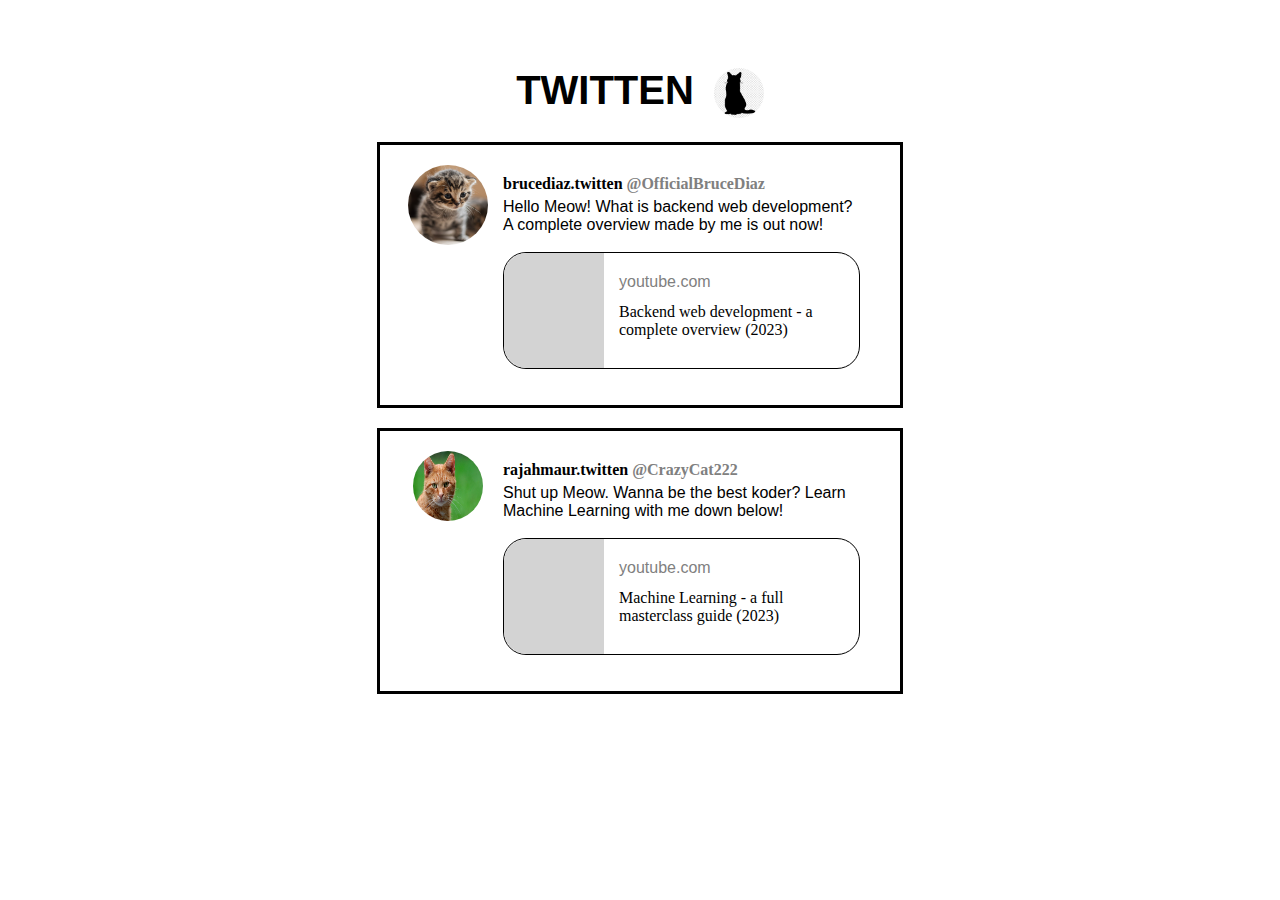
<file: intro-to-html/index.html>
<!DOCTYPE html>
<html lang="en">
<head>
    <meta charset="UTF-8">
    <meta name="viewport" content="width=device-width, initial-scale=1.0">
    <title>Document</title>
    <link rel="stylesheet" href="style.css">
</head>
<body>
    <div class="center">
        <div class="site-title">
            <div>
                <p class="title-text">TWITTEN</p>
            </div>
            <div>
                <img class="kitten-icon" src="kitty-images/cat-silhouette-clip-art-animal-illustration.jpg">
            </div>
        </div>
    </div>
    <div class="center">
        <div class="main-container">
            <div class="profile-container">
                <img class="profile-icon" src="kitty-images/cat1.jpg">
            </div>
            <div class="right-container">
                <div class="user-info-container">
                    <p class="username-text">brucediaz.twitten <span class="user-acc-span">@OfficialBruceDiaz</span></p>
                    <p class="info-text">Hello Meow! What is backend web development?
                        A complete overview made by me is out now!
                    </p>
                    <div class="youtube-link-container">
                        <div class="left-side-link">        
                        </div>
                        <div class="right-side-link">
                            <p class="youtube-link-text">youtube.com</p>
                            <p class="video-title-text">Backend web development - a 
                                complete overview (2023)</p>
                        </div>
                    </div>
                </div>
            </div>
        </div>
    </div>
    <div class="center">
        <div class="main-container">
            <div class="profile-container">
                <img class="profile-icon-2" src="kitty-images/cat2.jpg">
            </div>
            <div class="right-container">
                <div class="user-info-container">
                    <p class="username-text">rajahmaur.twitten <span class="user-acc-span">@CrazyCat222</span></p>
                    <p class="info-text">Shut up Meow. Wanna be the best koder? Learn Machine
                        Learning with me down below! 
                    </p>
                    <div class="youtube-link-container">
                        <div class="left-side-link">        
                        </div>
                        <div class="right-side-link">
                            <p class="youtube-link-text">youtube.com</p>
                            <p class="video-title-text">Machine Learning - a 
                                full masterclass guide (2023)</p>
                        </div>
                    </div>
                </div>
            </div>
        </div>
    </div>
</body>
</html>
</file>
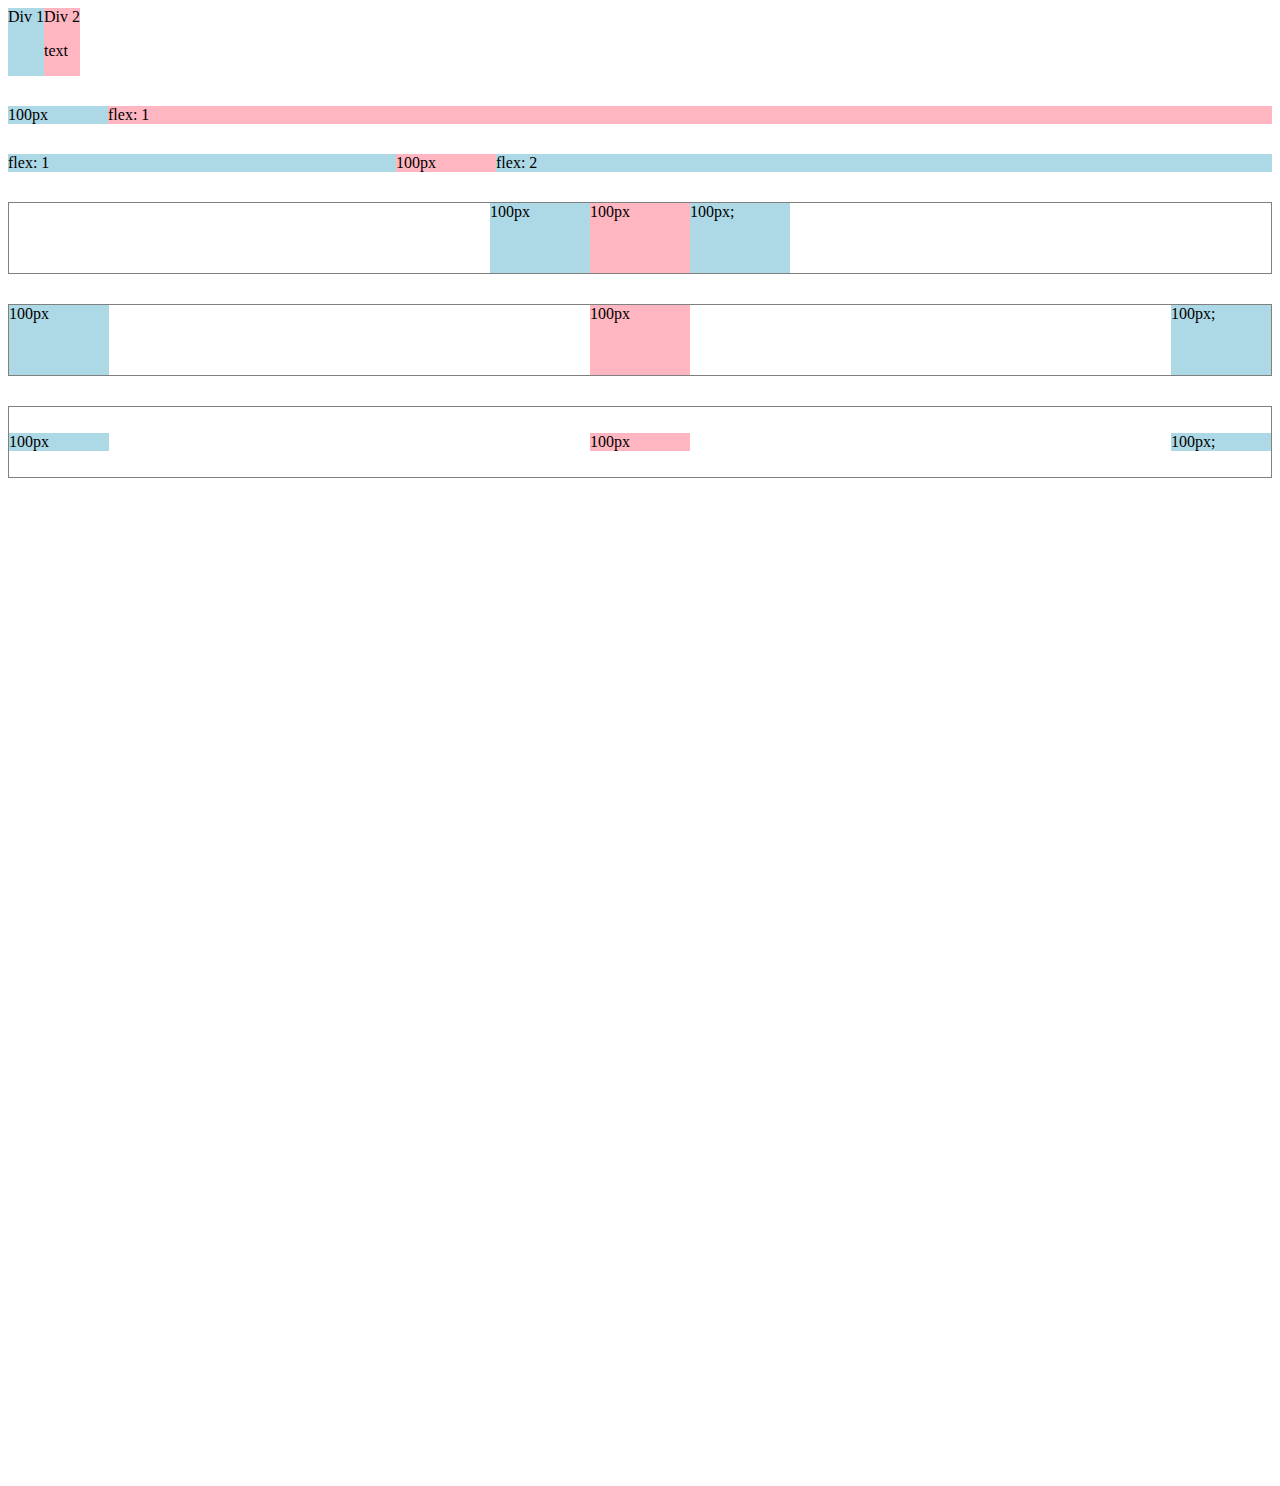
<file: Practice Folder/flexbox.html>
<!DOCTYPE html>
<html lang="en">
<head>
    <meta charset="UTF-8">
    <meta name="viewport" content="width=device-width, initial-scale=1.0">
    <title>Document</title>
</head>
<body style="
padding-bottom: 1000px;">
    <div style="
        display: flex;
        flex-direction: row;">
        <div style="
            background-color: lightblue;">
            Div 1
        </div>
        <div style="
        background-color: lightpink;">
            Div 2 
            <p>text</p>
        </div>
    </div>

    <div style="
    display: flex;
    flex-direction: row;
    margin-top: 30px;">

    <div style="
        background-color: lightblue;
        width: 100px;">
        100px
    </div>
    <div style="
    background-color: lightpink;
    flex: 1;">
        flex: 1
    </div>
</div>

<div style="
display: flex;
flex-direction: row;
margin-top: 30px;">
    <div style="
    background-color: lightblue;
    flex: 1;">
        flex: 1
    </div>
    <div style="
        background-color: lightpink;
        width: 100px;">
        100px
    </div>

    <div style="
    flex: 2;
    background-color: lightblue;">
        flex: 2
    </div>
</div>

<div style="
display: flex;
flex-direction: row;
height: 70px;
border-width: 1px;
border-style: solid;
border-color: gray;
justify-content: center;
margin-top: 30px;">
    <div style="
    background-color: lightblue;
    width: 100px;">
        100px
    </div>
    <div style="
        background-color: lightpink;
        width: 100px;">
        100px
    </div>

    <div style="
    width: 100px;
    background-color: lightblue;">
        100px;
    </div>
</div>


<div style="
display: flex;
flex-direction: row;
height: 70px;
border-width: 1px;
border-style: solid;
border-color: gray;
justify-content: space-between;
margin-top: 30px;">
    <div style="
    background-color: lightblue;
    width: 100px;">
        100px
    </div>
    <div style="
        background-color: lightpink;
        width: 100px;">
        100px
    </div>

    <div style="
    width: 100px;
    background-color: lightblue;">
        100px;
    </div>
</div>


<div style="
display: flex;
flex-direction: row;
height: 70px;
border-width: 1px;
border-style: solid;
border-color: gray;
justify-content: space-between;
align-items: center;
margin-top: 30px;">
    <div style="
    background-color: lightblue;
    width: 100px;">
        100px
    </div>
    <div style="
        background-color: lightpink;
        width: 100px;">
        100px
    </div>

    <div style="
    width: 100px;
    background-color: lightblue;">
        100px;
    </div>
</div>


</body>
</html>
</file>
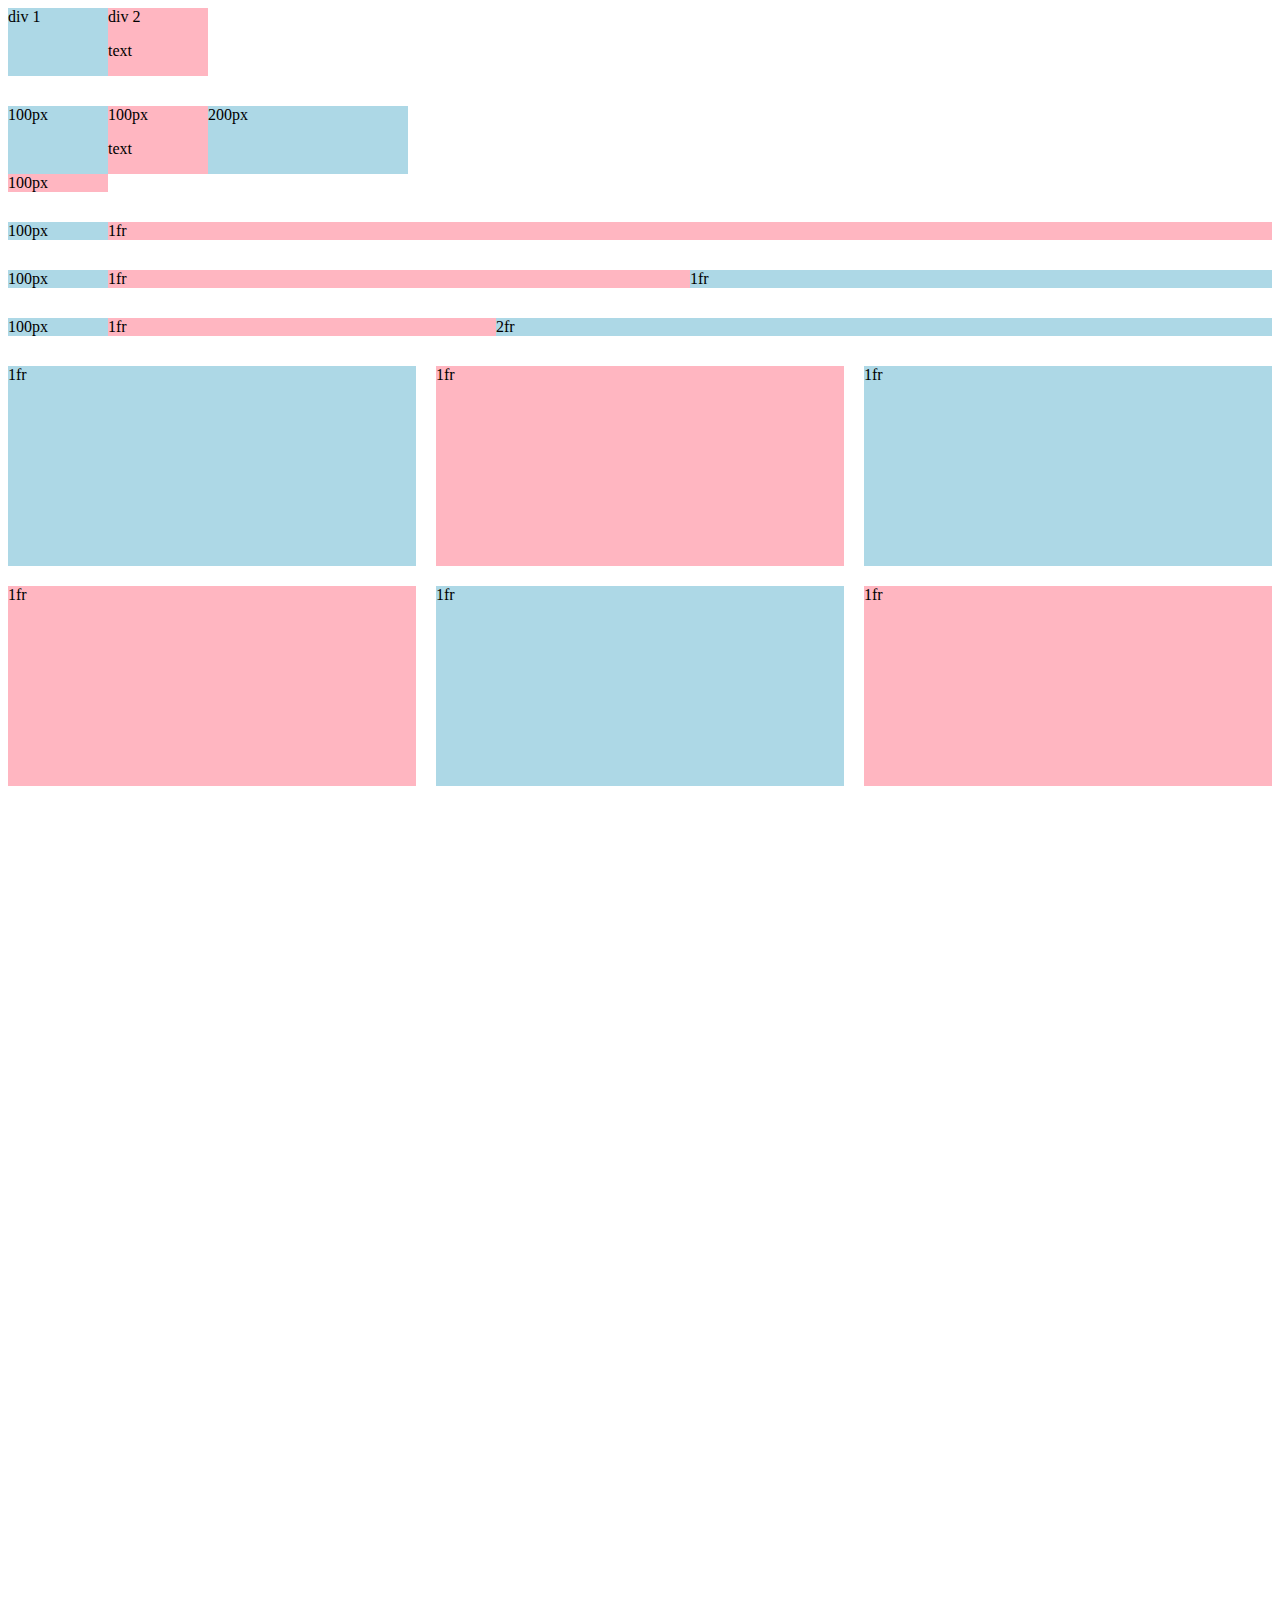
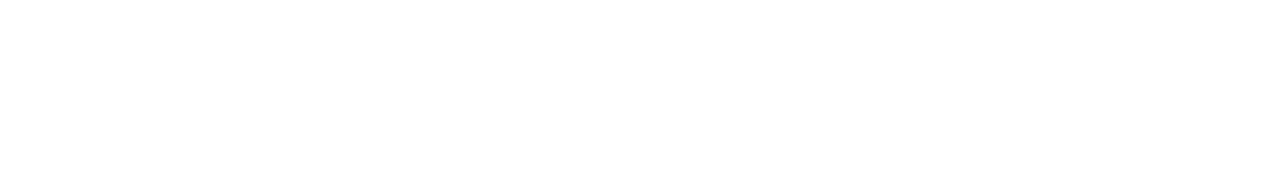
<file: Practice Folder/grid.html>
<!DOCTYPE html>
<html lang="en">
<head>
    <meta charset="UTF-8">
    <meta name="viewport" content="width=device-width, initial-scale=1.0">
    <title>Grid Practice</title>
</head>
<body style="
padding-bottom: 1000px;">


    <div style="
        display: grid;
        grid-template-columns: 100px 100px;">
        <div style="
        background-color: lightblue;">
            div 1
        </div>
        <div style="
        background-color: lightpink;">
            div 2 <p>text</p>
        </div>
    </div>
    
    <div style="
        display: grid;
        grid-template-columns: 100px 100px 200px;
        margin-top: 30px;">
        <div style="
        background-color: lightblue;">
            100px
        </div>
        <div style="
        background-color: lightpink;">
            100px <p>text</p>
        </div>
        <div style="
        background-color: lightblue;">
            200px
        </div>
        <div style="
        background-color: lightpink;">
            100px 
        </div>
    </div>

    <div style="
        display: grid;
        grid-template-columns:  100px 1fr;
        margin-top: 30px;">
        <div style="
        background-color: lightblue;">
            100px
        </div>
        <div style="
        background-color: lightpink;">
            1fr 
        </div>
    </div>

    <div style="
        display: grid;
        grid-template-columns:  100px 1fr 1fr;
        margin-top: 30px;">
        <div style="
        background-color: lightblue;">
            100px
        </div>
        <div style="
        background-color: lightpink;">
            1fr 
        </div>
        <div style="
        background-color: lightblue;">
            1fr
        </div>
    </div>

    <div style="
        display: grid;
        grid-template-columns:  100px 1fr 2fr;
        margin-top: 30px;">
        <div style="
        background-color: lightblue;">
            100px
        </div>
        <div style="
        background-color: lightpink;">
            1fr 
        </div>
        <div style="
        background-color: lightblue;">
            2fr
        </div>
    </div>

    <div style="
    display: grid;
    grid-template-columns: 1fr 1fr 1fr;
    margin-top: 30px;
    column-gap: 20px;
    row-gap: 20px;">
    
        <div style="
        background-color: lightblue;
        height: 200px;">
            1fr
        </div>
        <div style="
        background-color: lightpink;
        height: 200px;">
            1fr
        </div>
        <div style="
        background-color:  lightblue;
        height: 200px;">
            1fr
        </div>
        <div style="
        background-color: lightpink;
        height: 200px;">
            1fr
        </div>
        <div style="
        background-color: lightblue;
        height: 200px;">
            1fr
        </div>
        <div style="
        background-color: lightpink;
        height: 200px;">
            1fr
        </div>
    </div>

    


</body>
</html>
</file>
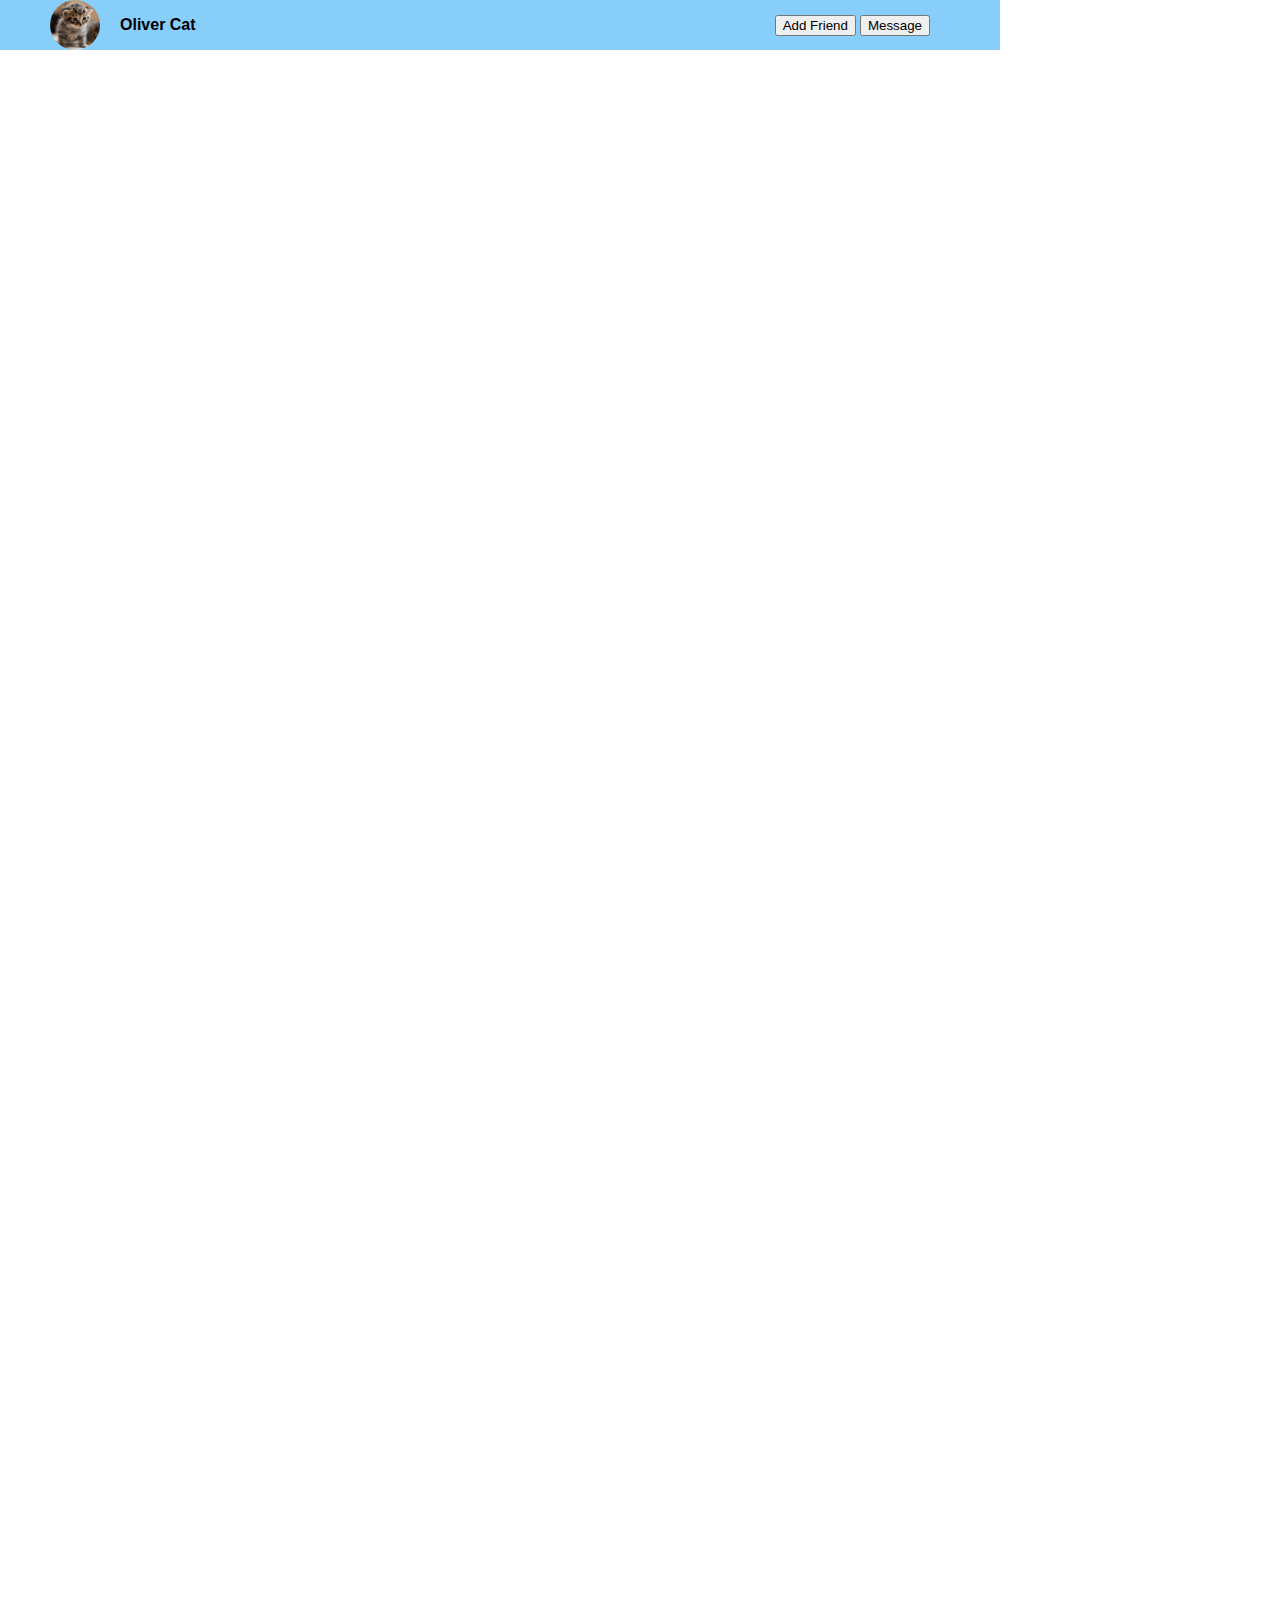
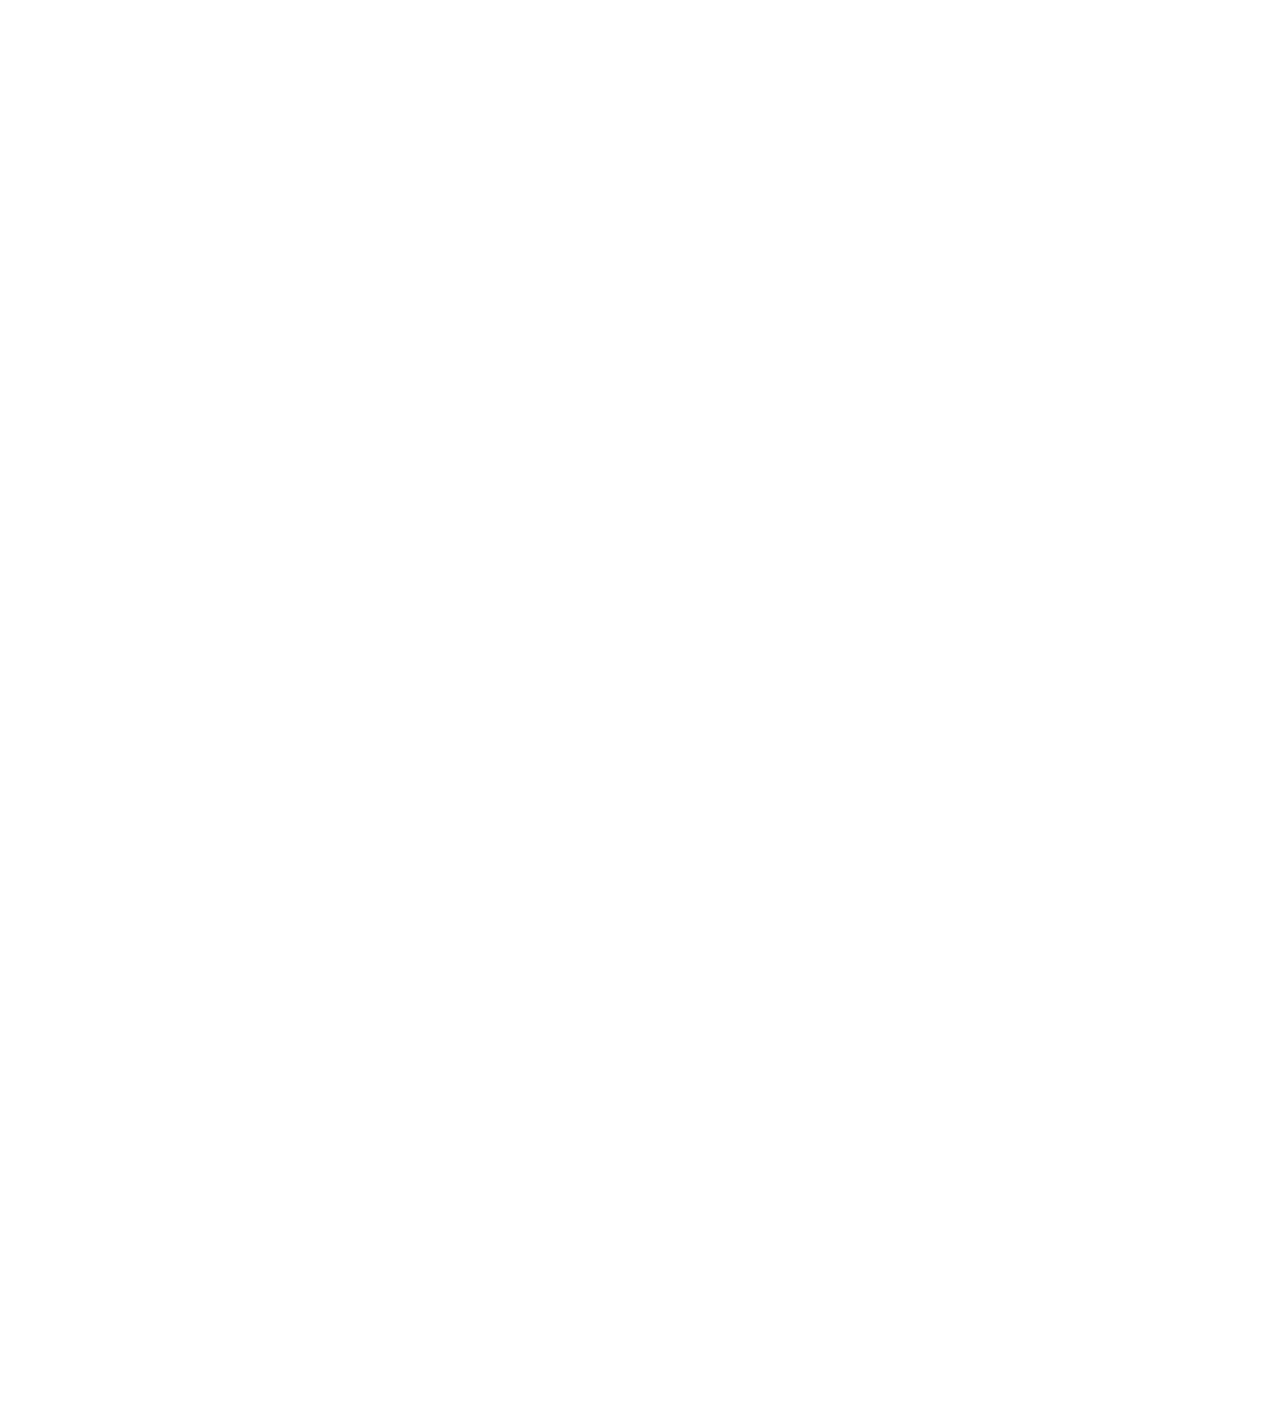
<file: Practice Folder/position-practice.html>
<!DOCTYPE html>
<html lang="en">
<head>
    <meta charset="UTF-8">
    <meta name="viewport" content="width=device-width, initial-scale=1.0">
    <title>Document</title>
</head>
<body
    style="
    height: 3000px;">

    <style>
        .center{
            width: 100%;
            display: flex;
            flex-direction: row;
            justify-content: center;
        }
        .container{
            display: flex;
            flex-direction: row;
            align-items: center;
            justify-content: space-between;
            position: fixed;
            top: 0;
            left: 0;
            right: 0;
            background-color: lightskyblue;
            width: 1000px;
        }
        .left-side{
            margin-left: 20px;
            display: flex;
            flex-direction: row;
            align-items: center;
        }
        .right-side{
            margin-right: 70px;
        }
        .cat-icon{
            margin-left: 30px;
            width: 50px;
            border-radius: 50px;
        }
        .username-text{
            margin-left: 20px;
            font-weight: bold;
            font-family: Arial
        }
    </style>
    

    <div class="center">
        <div class="container">
            <div class="left-side">
                <img class="cat-icon" src="cat1.jpg">
                <p class="username-text">
                    Oliver Cat
                </p>
            </div>
            <div class="right-side">
                <button>
                    Add Friend
                </button>
                <button>
                    Message
                </button>
            </div>
        </div>
    </div>



</body>
</html>
</file>
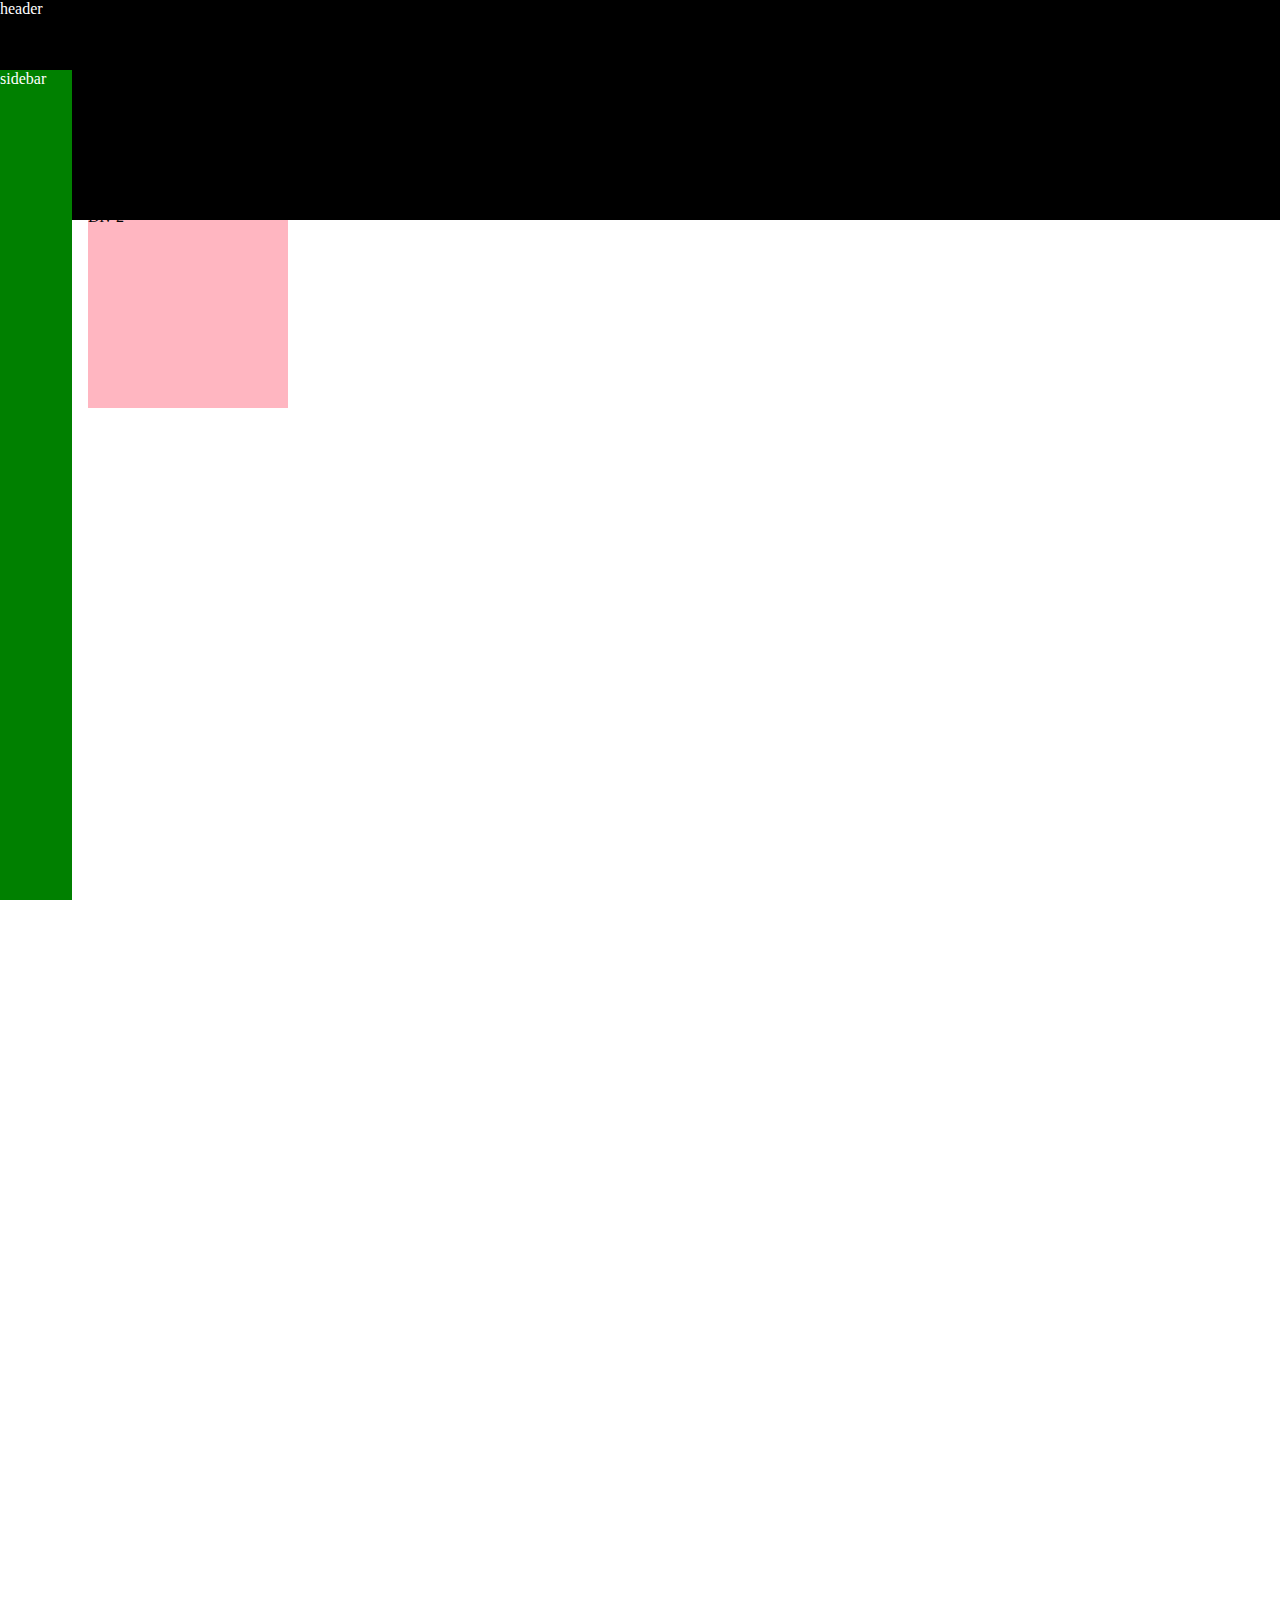
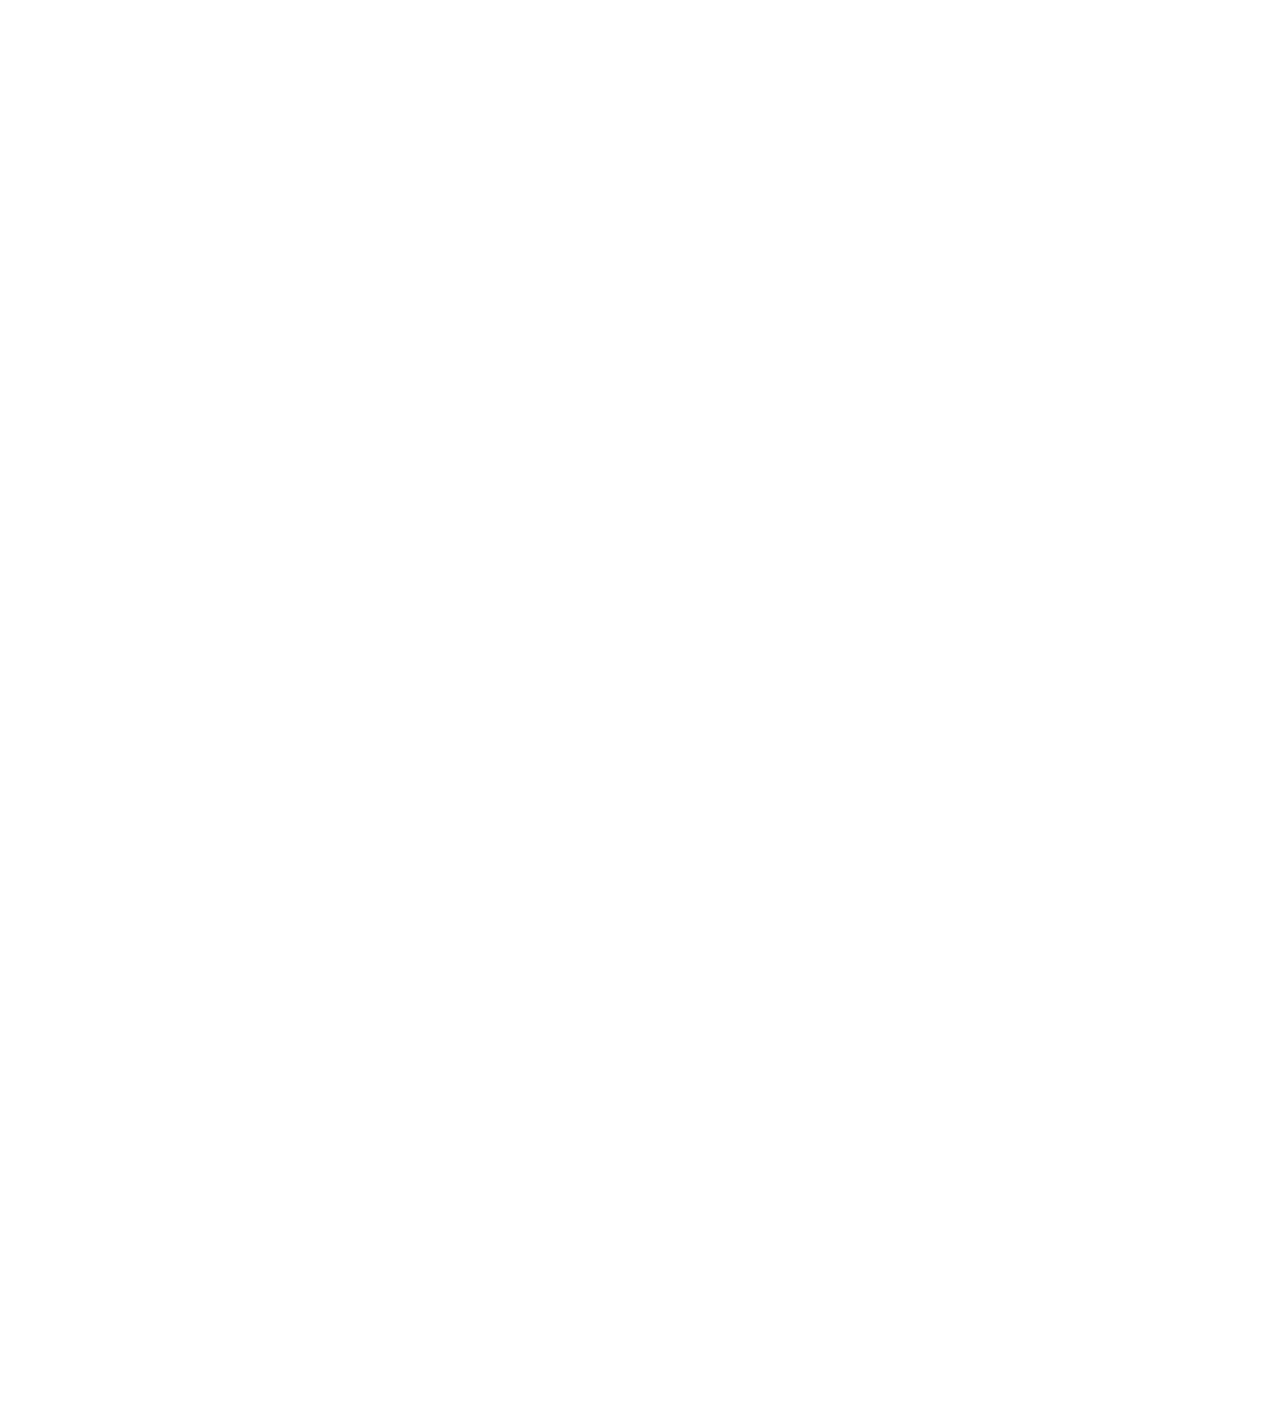
<file: Practice Folder/position.html>
<!DOCTYPE html>
<html lang="en">
<head>
    <meta charset="UTF-8">
    <meta name="viewport" content="width=device-width, initial-scale=1.0">
    <title>Document</title>
</head>
<body style="
height: 3000px;
padding-left: 80px;">
    
    <div style="
        background-color: black;
        color: white;
        position: fixed;
        top: 10px;
        left: 0;
        top: 0;
        right: 0px;
        bottom: 680px;">
        header
    </div>

    <div style="
        background-color: lightblue;
        height: 200px;
        width: 200px">
        Div 1        
    </div>
    <div style="
    background-color: lightpink;
    height: 200px;
    width: 200px;
    position: static;">
        Div 2
    </div>

    <div style="
    background-color: green;
    color: white;
    position: fixed;
    left: 0;
    bottom: 0;
    top: 70px;
    width: 72px;">
        sidebar
    </div>

</body>
</html>
</file>
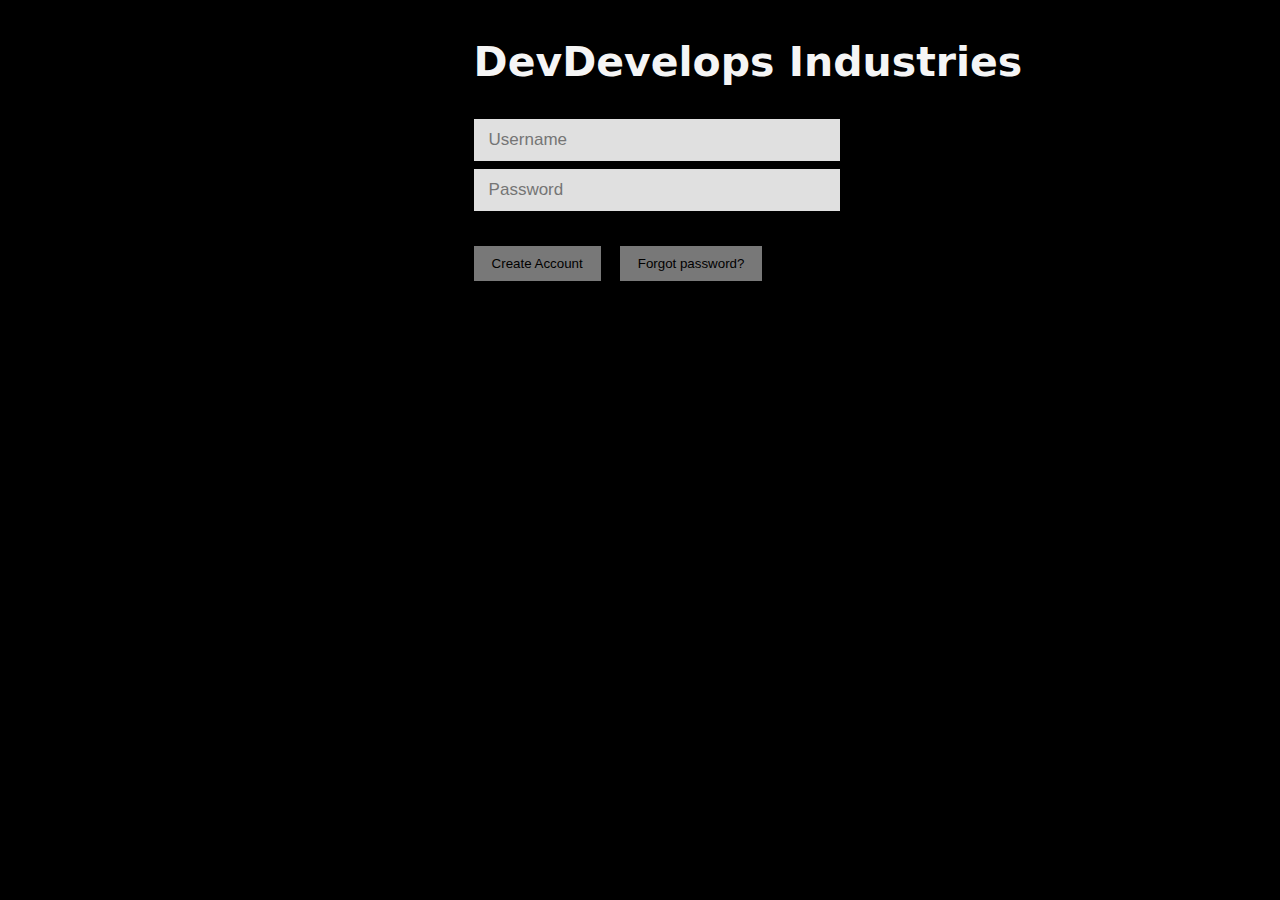
<file: uber-clone/uber.html>
<!DOCTYPE html>
<html lang="en">
<head>
    <meta charset="UTF-8">
    <meta name="viewport" content="width=device-width, initial-scale=1.0">
    <title>Document</title>
    <link rel="stylesheet" href="/uber-clone/uber-style.css">
</head>
<body>

    <p class="request-header">DevDevelops Industries</p>
    <input class="pickup-input" type="text" placeholder="Username">
    <input class="dest-input" type="text" placeholder="Password">
    <button class="request-button">Create Account</button>
    <button class="later-button">Forgot password?</button>
</body>
</html>
</file>
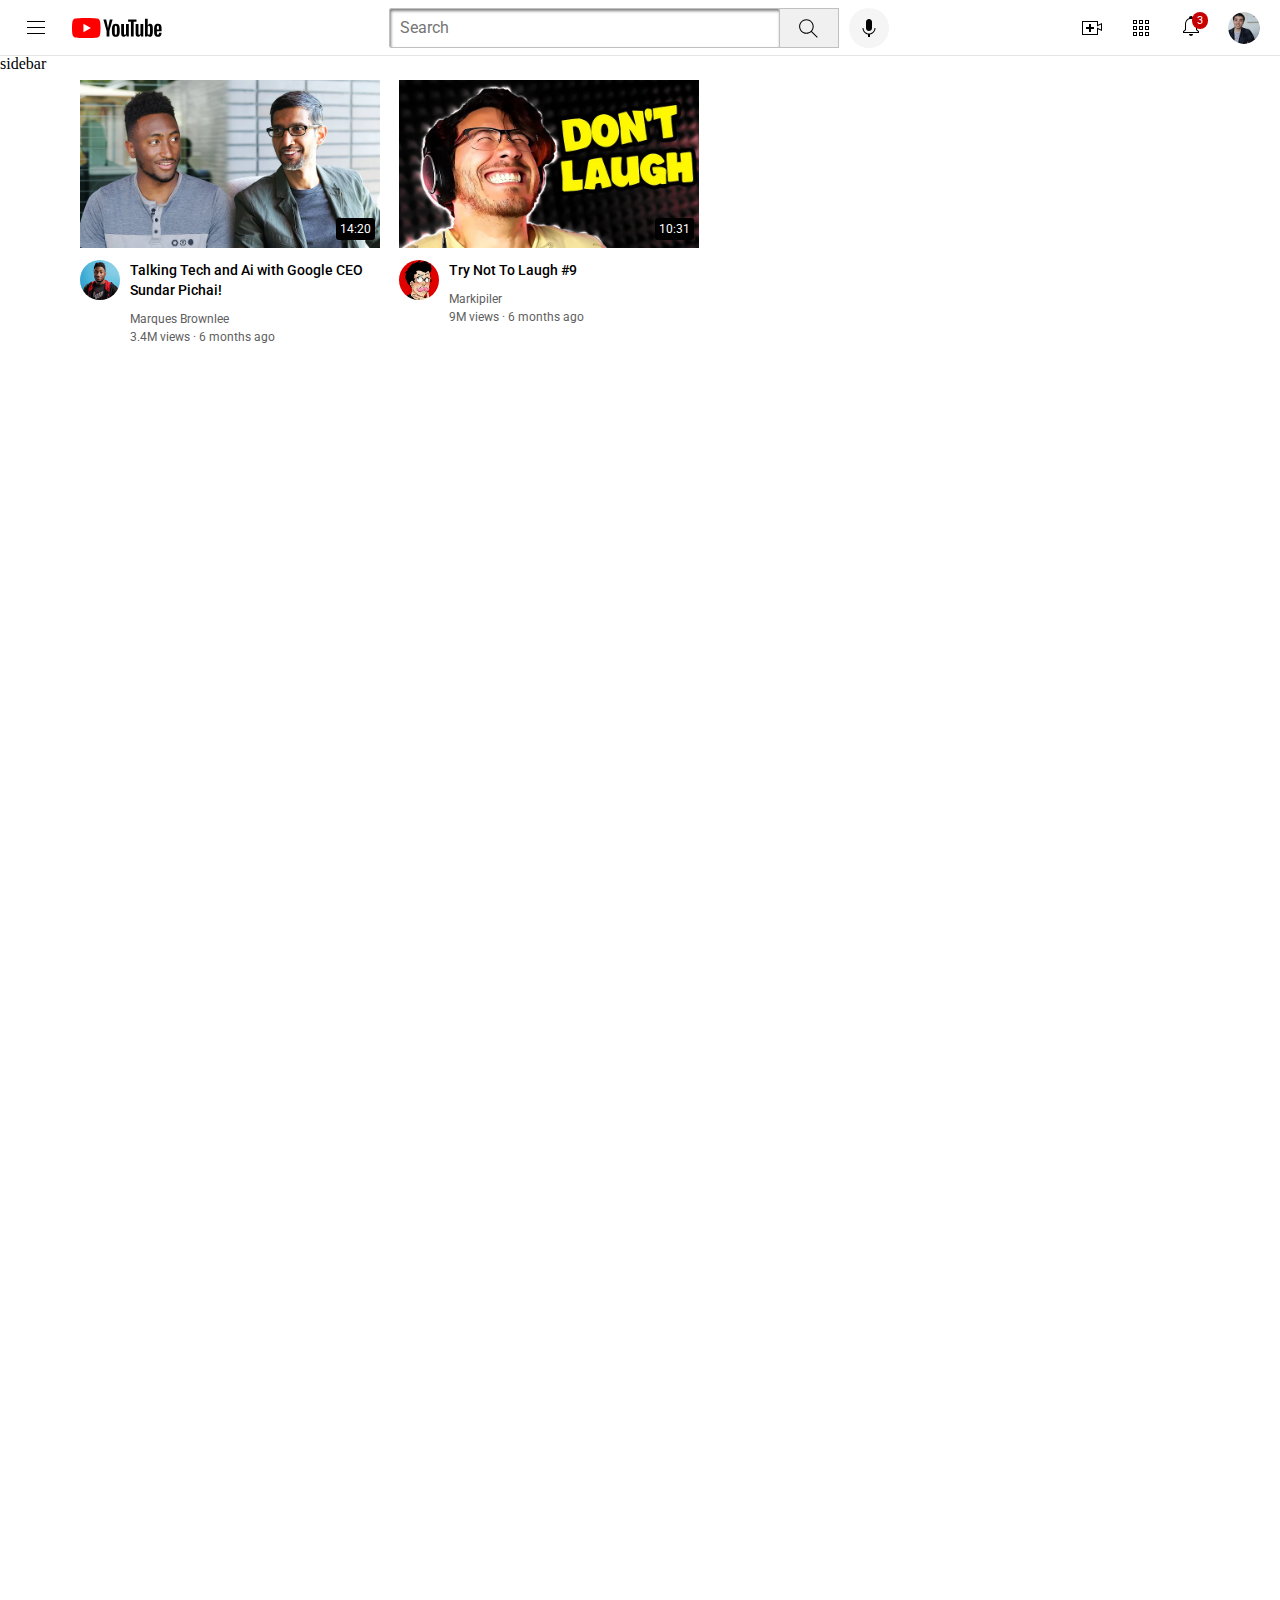
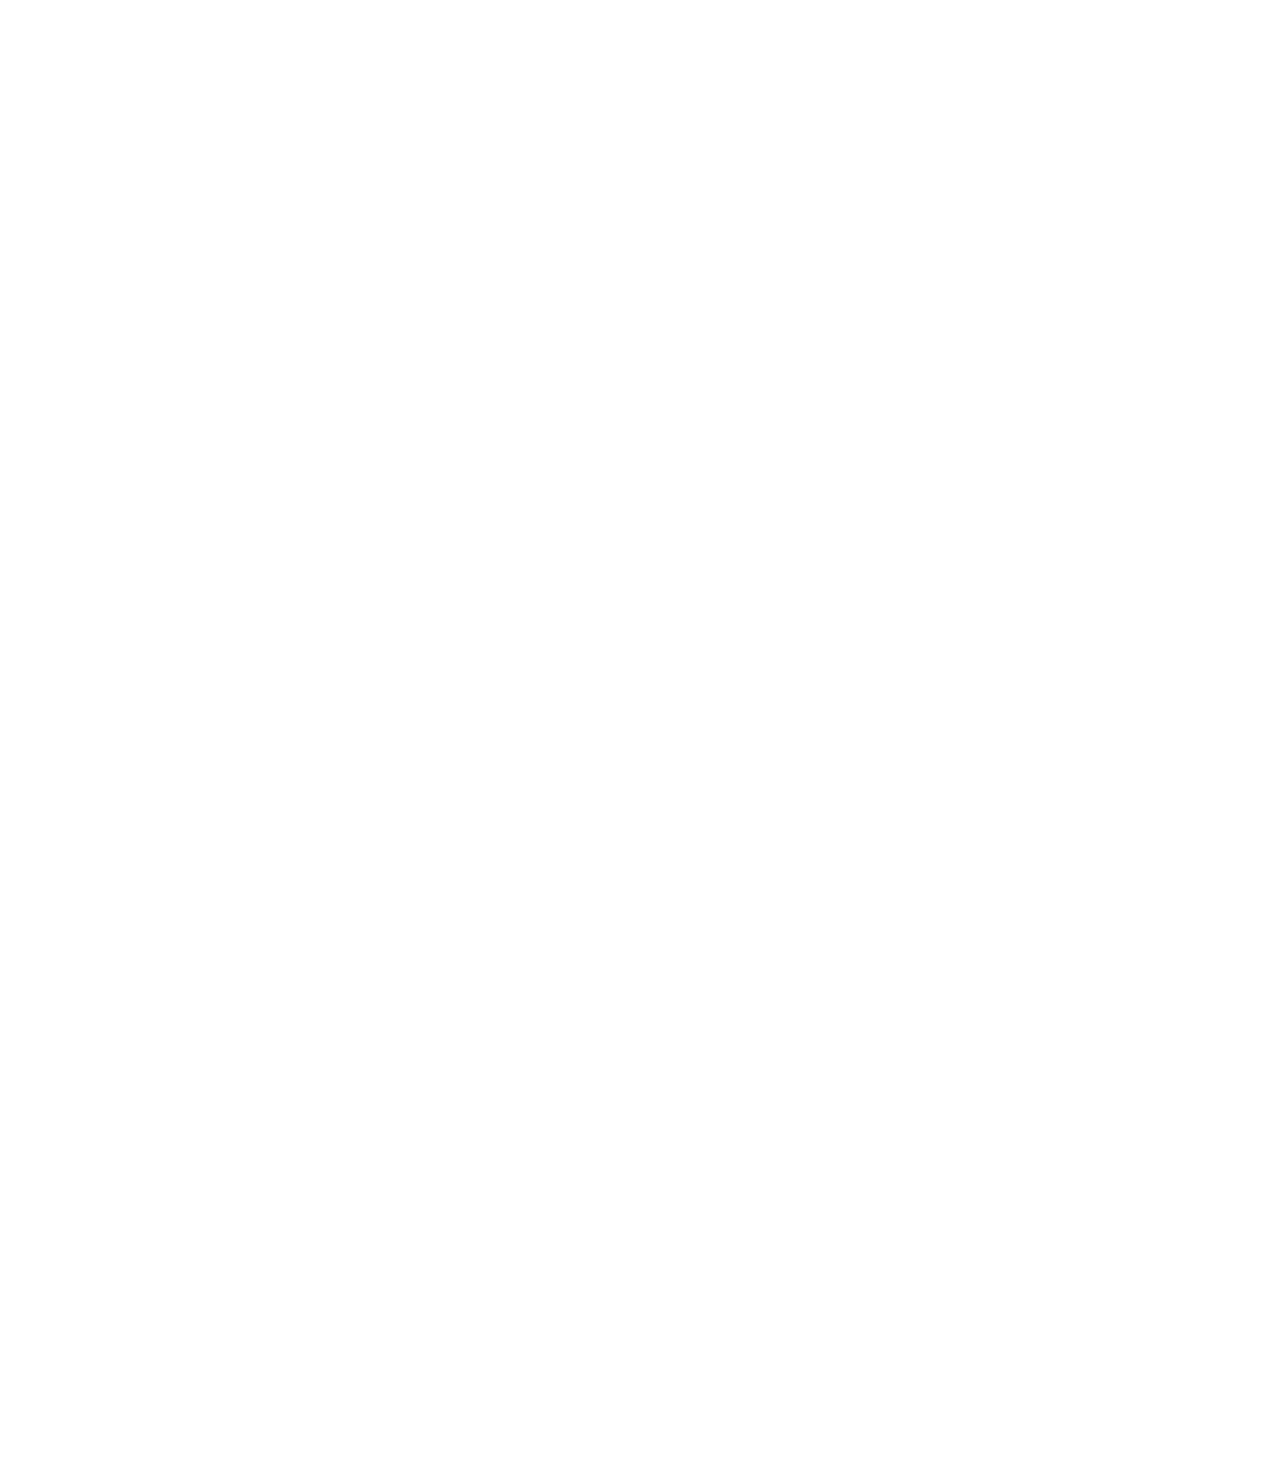
<file: youtube-clone/youtube.html>
<!DOCTYPE html>
<html lang="en">
<head>
    <meta charset="UTF-8">
    <meta name="viewport" content="width=device-width, initial-scale=1.0">
    <title>Youtube.com clone</title>
    <link rel="stylesheet" href="youtube-styles/video-style.css">
    <link rel="stylesheet" href="youtube-styles/header-styles.css">
    <link rel="stylesheet" href="youtube-styles/general-styles.css">
    <link rel="stylesheet" href="youtube-styles/sidebar.css">

    <link rel="preconnect" href="https://fonts.googleapis.com">
    <link rel="preconnect" href="https://fonts.gstatic.com" crossorigin>
    <link href="https://fonts.googleapis.com/css2?family=Roboto:wght@400;500;700&display=swap" rel="stylesheet">
</head>
<body>

    <div class="youtube-header-div">
        <div class="left-section-div">
            <img class="hamburger-menu" src="header-images/dash-bar.svg">
            <img  class="youtube-logo" src="header-images/youtube-logo.svg">

        </div>
        <div class="middle-section-div">
            <input class="search-bar" type="text" placeholder="Search">
            <button class="search-button">
                <img class="search-icon" src="header-images/search-mag-glass.svg">
            </button>
            <button class="voice-button">
                <img  class="voice-icon" src="header-images/voice-search-icon.svg">
            </button>
        </div>
        <div class="right-section-div">
            <img class="upload-img" src="header-images/upload.svg">
            <img class="apps-img" src="header-images/youtube-apps.svg">
            <div class="noti-icon-container">
                <img class="noti-img" src="header-images/notifications.svg">
                <div class="noti-count">
                    3
                </div>
            </div>
            <img class="channel-img" src="header-images/my-channel.jpeg">
        </div>
    </div>

    <div class="sidebar">
        sidebar
    </div>


    
    

    <div class="video-preview">
        <div class="thumbnail-row">
            <img class="thumbnail-1" src="thumbnails/thumbnail-1.webp">
            <div class="video-time">
                14:20
            </div>
        </div>
        <div class="video-info-grid">
            <div class="channel-pic">
                <img class="profile-picture" src="thumbnails/ai-pic.jpeg">
            </div>
            <div class="video-info">
                <p class="video-title">Talking Tech and Ai with Google CEO Sundar Pichai!</p>
                <p class="video-author">Marques Brownlee</p>
                <p class="video-stats">3.4M views &#183; 6 months ago </p>
            </div>
        </div>
    </div>

    <div class="video-preview">
        <div class="thumbnail-row">
            <img class="thumbnail-1" src="thumbnails/mark-pic.webp">
            <div class="video-time">
                10:31
            </div>
        </div>
        <div class="video-info-grid">
            <div class="channel-pic">
                <img class="profile-picture" src="thumbnails/mark-img.jpeg">
            </div>
            <div class="video-info">
                <p class="video-title">Try Not To Laugh #9</p>
                <p class="video-author">Markipiler</p>
                <p class="video-stats">9M views &#183; 6 months ago </p>
            </div>
        </div>
    </div>


</body>
</html>
</file>
<file: intro-to-html/style.css>
p{
    margin: 0;
}
.site-title{
    margin-top: 60px;
    display: flex;
    flex-direction: row;
}
.title-text{
    font-size: 40px;
    font-weight: bold;
    font-family:'Franklin Gothic Medium', 'Arial Narrow', Arial, sans-serif;
}
.kitten-icon{
    margin-left: 20px;
    width: 50px;
    border-radius: 100%;
    
}
.center{
    display: flex;
    flex-direction: row;
    justify-content: center;
}
.main-container{
    border-style: solid;
    padding-left: 20px;
    padding-top: 20px;
    margin-top: 20px;
    display: flex;
    flex-direction: row;
    height: 240px;
    width: 500px;
}
.profile-container{
    height: 350px;
    width: 90px;
    display: flex;
    flex-direction: column;
    align-items: center;
}
.profile-icon{
    margin-left: 5px;
    width: 80px;
    border-radius: 40px;
}
.right-container{
    display: flex;
    flex-direction: column;
    height: 350px;
    justify-content: space-between;
    align-items: center;
}
.user-info-container{
    margin-top: 10px;
    width: 350px;
    height: 115px;
    margin-left: 13px;
    margin-bottom: 50px;
}
.username-text{
    font-weight: bold;
    margin-bottom: 5px;
}
.user-acc-span{
    color: #808080;
}
.info-text{
    font-family: Arial;
}
.youtube-link-container{
    margin-top: 18px;
    height: 115px;
    width: 355px;
    border-radius: 23px;
    display: flex;
    flex-direction: row;
    border-width: 1px;
    border-style: solid;
    border-color: black;
}
.left-side-link{
   flex: 15px;
   border-top-left-radius: 23px;
   border-bottom-left-radius: 23px;
    background-color: rgb(211, 211, 211);
}
.right-side-link{
    border-top-right-radius: 23px;
    border-bottom-right-radius: 23px;
    flex: 170px;
    justify-content: center;

}
.youtube-link-text{
    font-family: Arial;
    margin-top: 20px;
    margin-left: 15px;
    color: #808080;
}
.video-title-text{
    margin-top: 12px;
    margin-left: 15px;
}
.profile-icon-2{
    margin-left: 5px;
    width: 70px;
    height: 70px;
    border-radius: 50px;
}
</file>
<file: uber-clone/uber-style.css>
body { 
    background-color: black;
    margin-left: 37%;
    vertical-align: middle;
}

.request-header{
    color: whitesmoke;
    margin-top: 40px;
    font-family: UberMove, UberMoveText, system-ui, "Helvetica Neue", Helvetica, Arial, sans-serif;
    font-size: 41px;
    font-weight: 600;
    line-height: 44px;
    margin-bottom: 0;
}
.pickup-input{
    margin-top: 35px;
    display: block;
    font-size: 17px;
    border: none;
    background-color: #e0e0e0;
    padding-left: 15px;
    padding-right: 130px;
    padding-top: 11px;
    padding-bottom: 11px;
}

.dest-input{
    font-size: 17px;
    margin-top: 8px;
    display: block;
    border: none;
    background-color: #e0e0e0;;
    padding-left: 15px;
    padding-right: 130px;
    padding-top: 11px;
    padding-bottom: 11px;
}
.request-button{
    margin-top: 35px;
    display: inline-block;
    border: none;
    background-color: #e0e0e089;
    padding-left: 18px;
    padding-right: 18px;
    padding-top: 10px;
    padding-bottom: 10px;

}
.later-button{
    margin-left: 15px;
    border: none;
    display: inline-block;
    padding-left: 18px;
    padding-right: 18px;
    padding-top: 10px;
    padding-bottom: 10px;
    background-color: #e0e0e089;
}
.logo-pic{
        width:540px;
        height: auto;
}
</file>
<file: youtube-clone/youtube-styles/video-style.css>
.thumbnail-1{
    width: 300px;
    display: block;
}
.video-title{
    margin-top: 0;
    font-size: 14px;
    font-weight: 500;
    line-height: 20px;
    margin-bottom: 12px;
}
.video-preview{
    width: 300px;
    display: inline-block;
    vertical-align: top;
    margin-right: 15px
}
.video-info-grid{
    display: grid;
    grid-template-columns: 50px 1fr;
}
.profile-picture{
    width: 40px;
    border-radius: 50px;
}
.thumbnail-row{
    margin-bottom: 12px;
    position: relative;
}
.video-author, 
.video-stats{
    font-size: 12px;
    color: rgb(96, 96, 96);
}
.video-author{
    margin-bottom: 4px;
}
.video-time{
    font-family: Roboto, Arial;
    font-size: 12px;
    font-weight: 500px;
    padding-left: 4px;
    padding-right: 4px;
    padding-top: 4px;
    padding-bottom: 4px;
    border-radius: 3px;
    background-color: black;
    color: white;
    position: absolute;
    bottom: 8px;
    right: 5px;
    z-index:auto;
}
</file>
<file: youtube-clone/youtube-styles/header-styles.css>
.youtube-header-div{
    height: 55px;
    display: flex;
    flex-direction: row;
    justify-content: space-between;
    position: fixed;
    top: 0;
    left: 0;
    right: 0;
    background-color: white;
    border-bottom-width: 1px;
    border-bottom-style: solid;
    border-bottom-color: rgb(228, 228, 228);
    z-index: 100;
}
.left-section-div{
    display: flex;
    align-items: center;
}
.hamburger-menu{
    margin-left: 24px;
    margin-right: 24px;
    height: 24px;
}
.youtube-logo{
    height: 20px;
}
.middle-section-div{
    flex: 1;
    margin-left: 70px;
    margin-right: 35px;
    max-width: 500px;
    display: flex;
    align-items: center;
}
.search-bar{
    flex: 1;
    height: 36px;
    padding-left: 10px;
    font-size: 16px;
    border-width: 1px;
    border-style: solid;
    border-color: rgba(192, 192, 192);
    border-radius: 2px;
    box-shadow: inset 1px 2px 3px rgba(0, 0, 0, 0.5);
    width: 0;
}
.search-bar::placeholder{
    font-family: Roboto, Arial;
    font-size: 16px;
}
.search-button{
    height: 40px;
    width: 60px;
    background-color: rgb(240, 240, 240);
    border-width: 1px;
    border-style: solid;
    border-color: rgb(192, 192, 192);
    margin-left: -1px;
    margin-right: 10px;
}
.search-icon{
    height: 25px; 
    margin-top: 4px;
}
.voice-button{
    height: 40px;
    width: 40px;
    border-radius: 20px;
    border: none;
    background-color: rgb(245, 245, 245);
}
.voice-icon{
    height: 24px;
    margin-top: 4px;
}
.right-section-div{
    margin-right: 20px;
    width: 180px;
    display: flex;
    align-items: center;
    justify-content: space-between;
    flex-shrink: 0;
}
.upload-img, .apps-img, .noti-img{
    height: 24px;
}
.noti-icon-container{
    position: relative;
}
.noti-count{
    top: -2px;
    right: -5px;
    position: absolute;
    background-color: rgb(200, 0, 0);
    color: white;
    font-family: Roboto, Arial;
    font-size: 11px;
    padding-left: 5px;
    padding-right: 5px;
    padding-top: 2px;
    padding-bottom: 2px;
    border-radius: 10px;
}
.channel-img{
    height: 32px;
    border-radius: 16px;
}
</file>
<file: youtube-clone/youtube-styles/general-styles.css>
body{
    margin: 0;
    height: 3000px;
    padding-top: 80px;
    padding-left: 80px;
}
p{
    font-family: Roboto, Arial;
    margin-top: 0;
    margin-bottom: 0;
}
</file>
<file: youtube-clone/youtube-styles/sidebar.css>
.sidebar{
    position: fixed;
    left: 0;
    bottom: 0;
    top: 55px;
    background-color: white;
    width: 72px;
}
</file>
